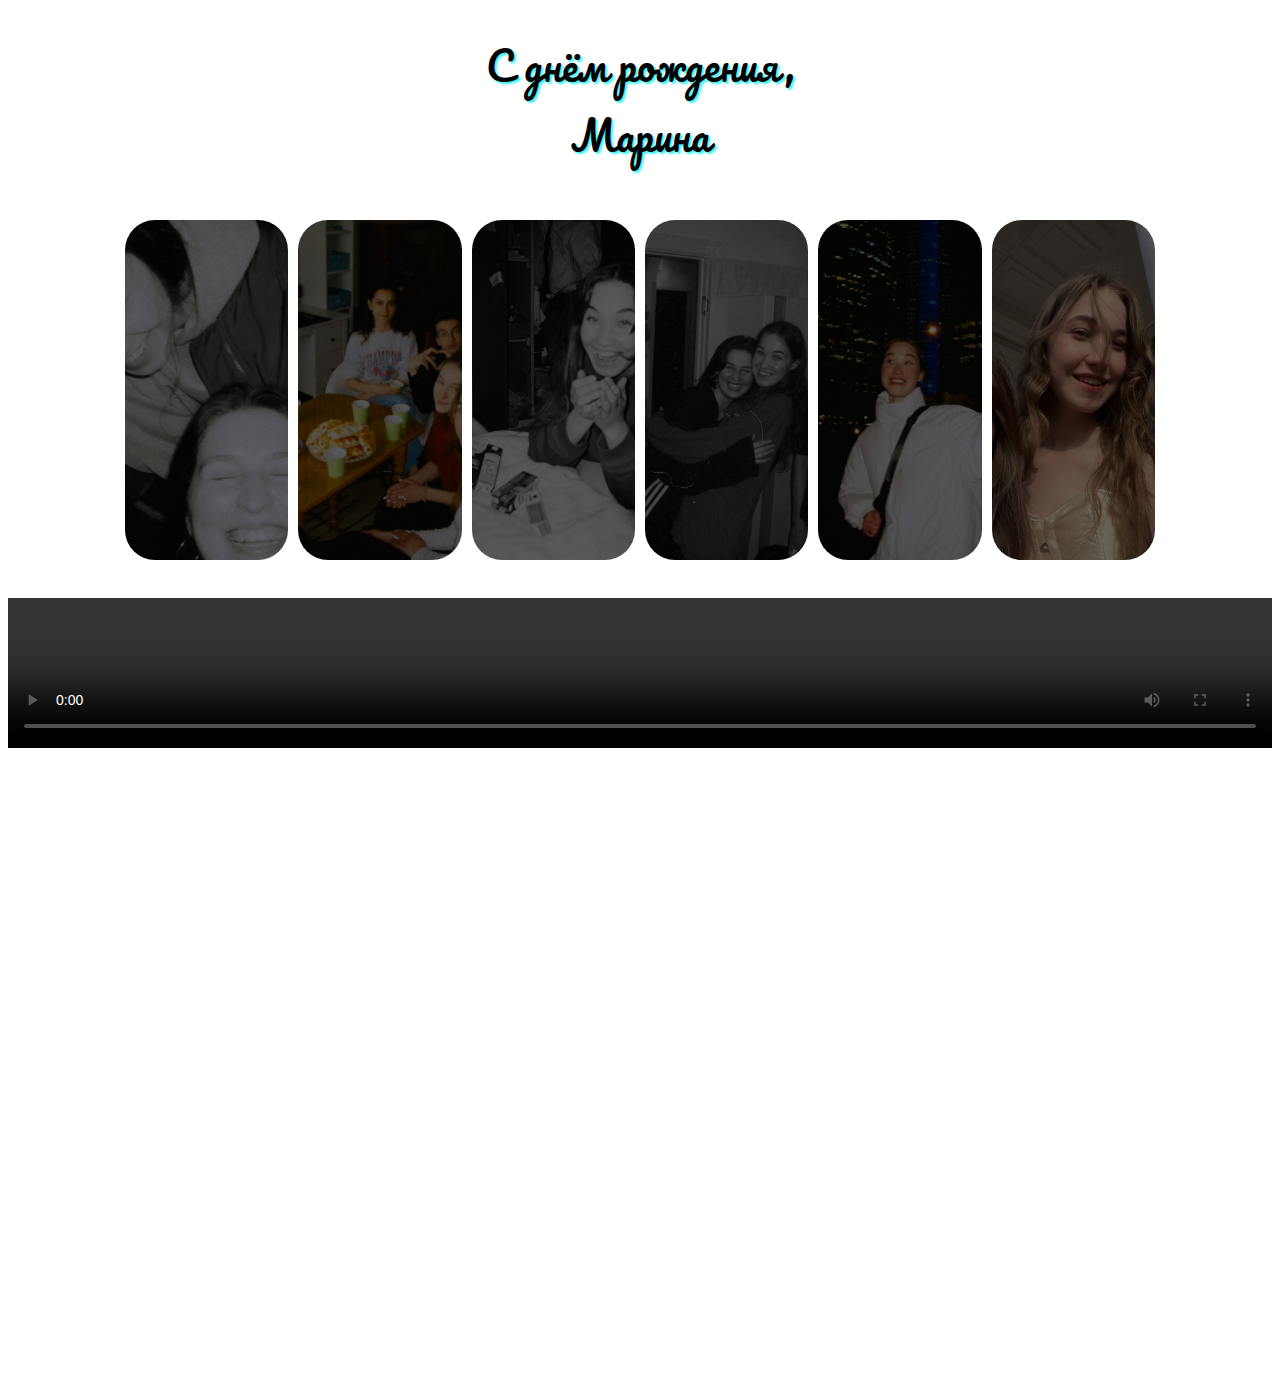
<file: index.html>
<!DOCTYPE html>
<html>
    <head>
        <link rel="stylesheet" href="static/styles.css">
        <link rel="preconnect" href="https://fonts.googleapis.com">
        <link rel="preconnect" href="https://fonts.gstatic.com" crossorigin>
        <link href="https://fonts.googleapis.com/css2?family=Pacifico&display=swap" rel="stylesheet">
    </head>
<body>
<header>
    <div>С днём рождения,</div>
    <div>Марина</div>
</header>
<div class="image-container">
<div class="container">
    <div class="card">
      <img class="background" src="resources/img/img_1.JPEG" alt="">
    </div>
    <div class="card">
        <img class="background" src="resources/img/img_2.JPEG" alt="">
    </div>
    <div class="card">
        <img class="background" src="resources/img/img_3.JPG" alt="">
    </div>
    <div class="card">
        <img class="background" src="resources/img/img_4.JPG" alt="">
    </div>
    <div class="card">
        <img class="background" src="resources/img/img_6.JPG" alt="">
    </div>
    <div class="card">
        <img class="background" src="resources/img/img_8.JPG" alt="">
    </div>
</div>
</div>
<iframe src="video.html">
</iframe>
</body>
</html>
</file>
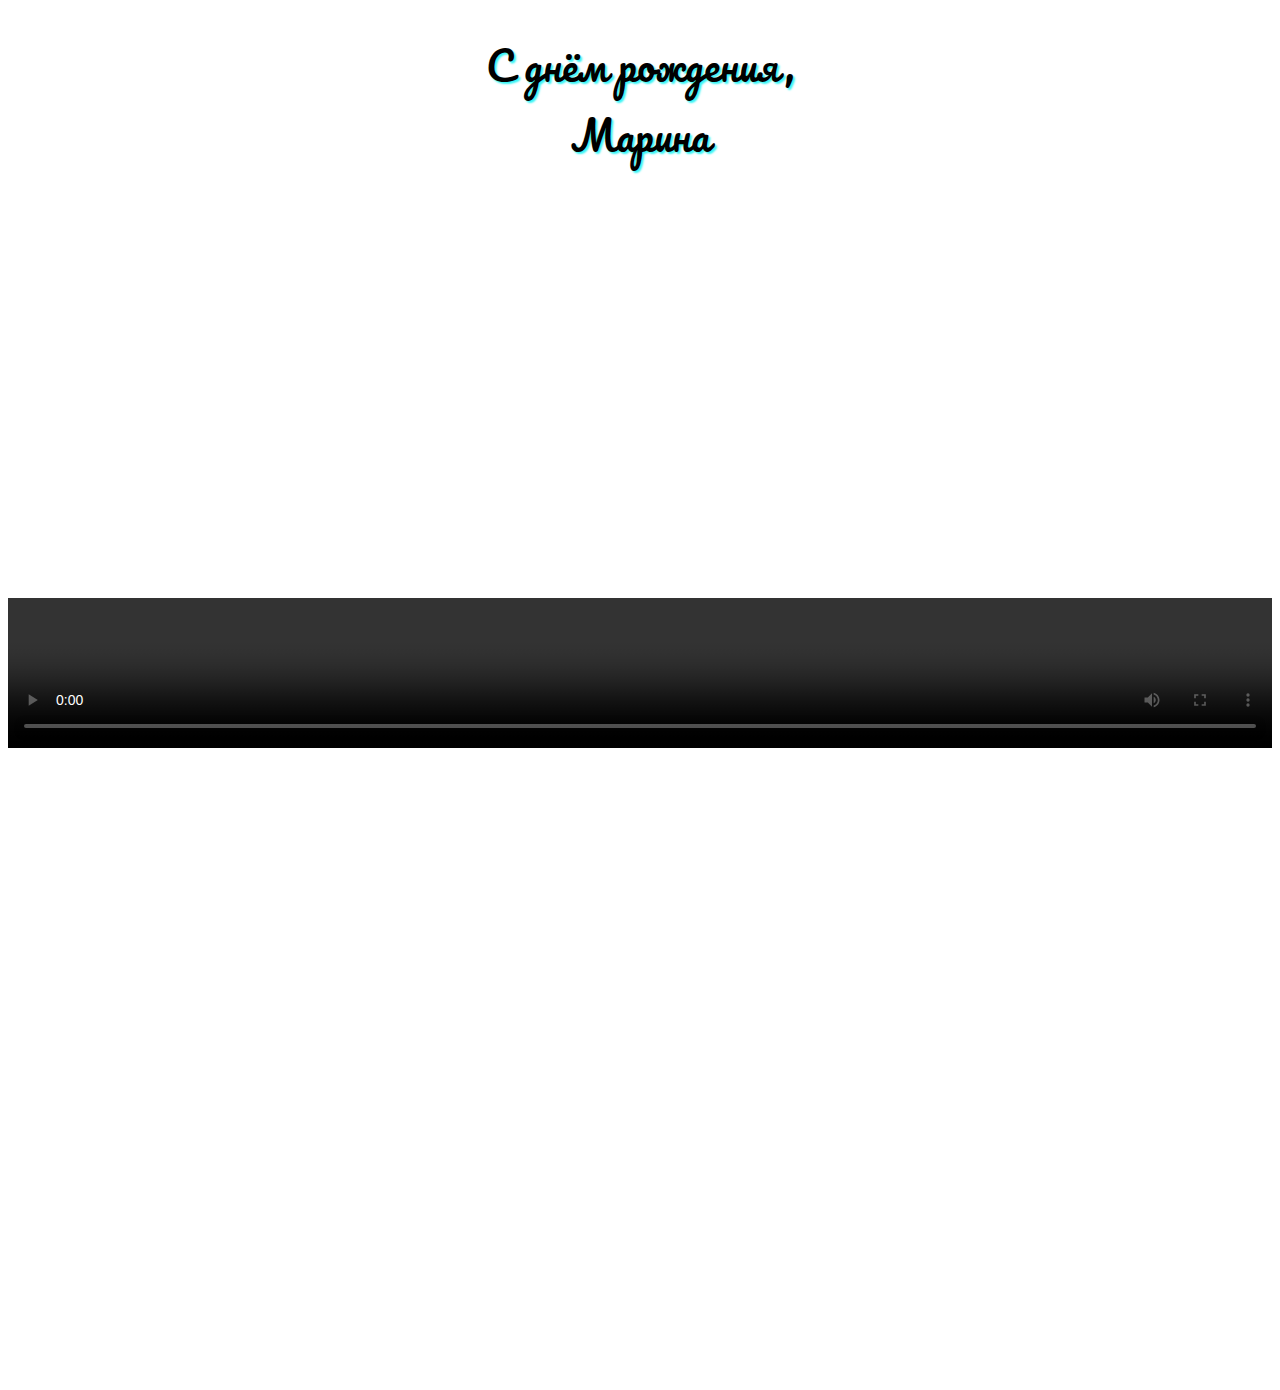
<file: marina.html>
<!DOCTYPE html>
<html>
    <head>
        <link rel="stylesheet" href="styles.css">
        <link rel="preconnect" href="https://fonts.googleapis.com">
        <link rel="preconnect" href="https://fonts.gstatic.com" crossorigin>
        <link href="https://fonts.googleapis.com/css2?family=Pacifico&display=swap" rel="stylesheet">
    </head>
<body>
<header>
    <div>С днём рождения,</div>
    <div>Марина</div>
</header>
<div class="container">
    <div class="card">
      <!-- <img class="background" src="1.jpg" alt=""> -->
    </div>
    <div class="card">
        <!-- <img class="background" src="2.jpg" alt=""> -->
    </div>
    <div class="card">
        <!-- <img class="background" src="3.jpg" alt=""> -->
    </div>
    <div class="card">
        <!-- <img class="background" src="4.jpg" alt=""> -->
    </div>
    <div class="card">
        <!-- <img class="background" src="5.jpg" alt=""> -->
    </div>
</div>
<iframe src="video.html">
</iframe>
</body>
</html>
</file>
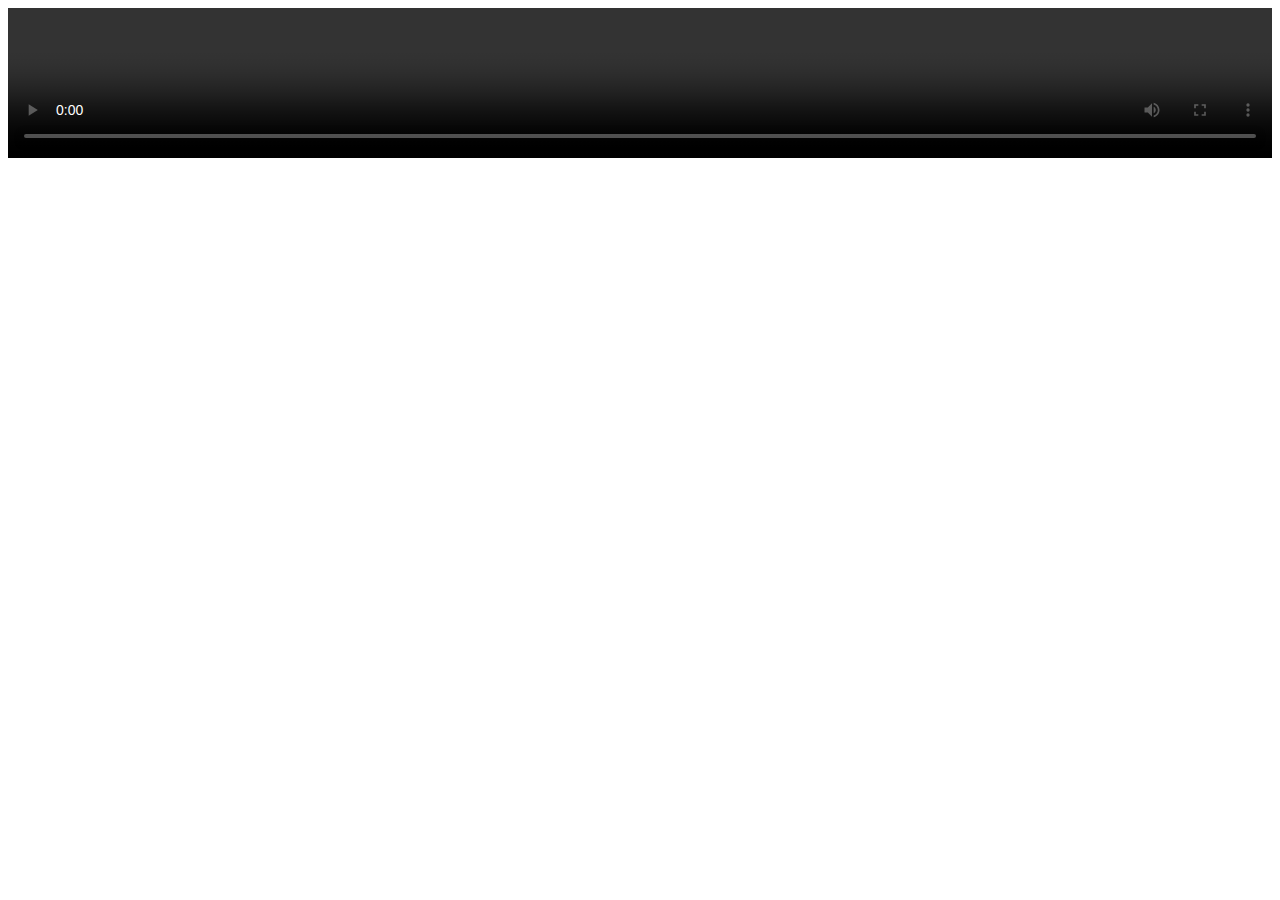
<file: video.html>
<!DOCTYPE html>
<html>
    <head>
        <link href="https://vjs.zencdn.net/7.17.0/video-js.css" rel="stylesheet" />
        <style>
            .buttonContainer {
                width: 100%;
                height: auto;
                display: flex;
                justify-content: center;
                gap: 10px;
            }
            #videoContainer {
                display: flex;
                justify-content: center;
            }
            video {
                width: 100%;
                height: auto;
            }
            .overlay {
                position: absolute;
                top: 0;
                left: 0;
                width: 100%;
                height: 95.3%;
                display: flex;
                flex-direction: column;
                justify-content: center;
                align-items: center;
                background-color: rgba(0, 0, 0, 0.7);
                color: #fff;
                opacity: 0;
                transition: opacity 0.5s;
                pointer-events: none;
            }
            .overlay.fade-in {
                opacity: 1;
                pointer-events: auto;
            }
            .overlay.fade-out {
                opacity: 0;
                transition: none;
            }
            .overlay.active {
                opacity: 1;
                pointer-events: auto;
            }
            .overlay button {
                font-size: 16px;
                cursor: pointer;
                margin: 0 10px;
                color: white;
                width: 20%;
                height: auto;
                min-height: 50px;
                background-color: rgba(255, 255, 255, 0.15);
                border: 1px solid transparent;
                border-radius: 10px;
            }
            .overlay img {
                width: 100%;
                height: auto;
            }

            .overlay h1 {
                margin-bottom: 70px;
            }

            #previusStep {
                display: none;
                font-size: 16px;
                cursor: pointer;
                margin: 0 10px;
                color: white;
                width: 20%;
                height: auto;
                min-height: 50px;
                background-color: rgba(255, 255, 255, 0.15);
                border: 1px solid transparent;
                border-radius: 10px;
                align-self: normal;
            }

        </style>
    </head>
    <body>
        <div id="videoContainer" width="100%" >
            <video id="videoPlayer" class="video-js vjs-default-skin" controls width="1200px" preload="auto" data-setup='{}'>
                Your browser does not support the video tag.
            </video>
            <div class="overlay" id="overlay">
                <button id="previusStep"><- К предыдущему шагу</button>
                <h1 id="overlayTitle"></h1>
                <div id="buttonContainer" class="buttonContainer">
                </div>
            </div>
        </div>

    <script src="https://vjs.zencdn.net/7.17.0/video.js"></script>
    <script src="marina.js"></script>
    </body>
</html>
</file>
<file: static/styles.css>
header div {
    text-align: center;
    font-family: "Pacifico", cursive;
    font-size: 40px;
    color: black;
    text-shadow: 2px 2px 2px #38F5F5;
}

.pacifico-regular {
    font-family: "Pacifico", cursive;
    font-weight: 400;
    font-style: normal;
}
  
header {
    /* background-image: linear-gradient(to right bottom, #474747, #ddd); */
    display: flex;
    flex-direction: column;
    justify-content: center;
    width: auto;
    height: 200px;
}

body {
    margin: 0;
}

img {
    width: 100%;
    height: 100%;
    display: block;
  }
  
  .container {
    width: 100%;
    width: 1030px;
    height: 340px;
    display: flex;
    gap: 10px;
    margin-inline: 50px;
    justify-content: space-between;
  }
  
  .card {
    min-width: 70px;
    height: 100%;
    border-radius: 30px;
    overflow: hidden;
    position: absolute;
    top: 20px;
    display: flex;
    align-items: flex-end;
    flex-grow: 1;
    cursor: pointer;
    position: relative;
    transition: flex-grow 0.5s cubic-bezier(0.16, 1, 0.3, 1);
  
    --transition-timing: 0.35s;
  }
  
  .card:hover {
    flex-grow: 7;
  }
  
  .card > .background {
    position: absolute;
    inset: 0;
    object-fit: cover;
    object-position: center;
    filter: brightness(0.4);
    z-index: -1;
    transition: var(--transition-timing) ease;
  }

  .card:hover > .background {
    filter: brightness(1);
  }
  
  .idea {
    font-size: 40px;
    text-align: center;
  }

  .videos {
    display: flex;
    justify-content: center;
    margin-top: 30px;
  }

  .first {
    position:absolute;
    bottom: 30px;
    right: auto;
    left: auto;
    z-index: 1;
    visibility: hidden;
  }

  #video-container {
    position: relative;
  }

  iframe {
    border: none;
    position: relative;
    top: 50px;
    right: auto;
    left: auto;
    width: 100%;
    height: 800px;
    overflow: hidden;
  }

  .image-container {
    display: flex;
    justify-content: center;
  }
</file>
<file: styles.css>
header div {
    text-align: center;
    font-family: "Pacifico", cursive;
    font-size: 40px;
    color: black;
    text-shadow: 2px 2px 2px #38F5F5;
}

.pacifico-regular {
    font-family: "Pacifico", cursive;
    font-weight: 400;
    font-style: normal;
}
  
header {
    /* background-image: linear-gradient(to right bottom, #474747, #ddd); */
    display: flex;
    flex-direction: column;
    justify-content: center;
    width: auto;
    height: 200px;
}

body {
    margin: 0;
}

img {
    width: 100%;
    height: 100%;
    display: block;
  }
  
  .container {
    width: 100%;
    width: 1030px;
    height: 340px;
    display: flex;
    gap: 10px;
    margin-inline: 50px;
    justify-content: space-between;
  }
  
  .card {
    min-width: 70px;
    height: 100%;
    border-radius: 30px;
    overflow: hidden;
    position: absolute;
    top: 20px;
    display: flex;
    align-items: flex-end;
    flex-grow: 1;
    cursor: pointer;
    position: relative;
    transition: flex-grow 0.5s cubic-bezier(0.16, 1, 0.3, 1);
  
    --transition-timing: 0.35s;
  }
  
  .card:hover {
    flex-grow: 7;
  }
  
  .card > .background {
    position: absolute;
    inset: 0;
    object-fit: cover;
    object-position: center;
    filter: brightness(0.4);
    z-index: -1;
    transition: var(--transition-timing) ease;
  }

  .card:hover > .background {
    filter: brightness(1);
  }
  
  .idea {
    font-size: 40px;
    text-align: center;
  }

  .videos {
    display: flex;
    justify-content: center;
    margin-top: 30px;
  }

  .first {
    position:absolute;
    bottom: 30px;
    right: auto;
    left: auto;
    z-index: 1;
    visibility: hidden;
  }

  #video-container {
    position: relative;
  }

  iframe {
    border: none;
    position: relative;
    top: 50px;
    right: auto;
    left: auto;
    width: 100%;
    height: 800px;
  }

  .image-container {
    display: flex;
    justify-content: center;
  }
</file>
